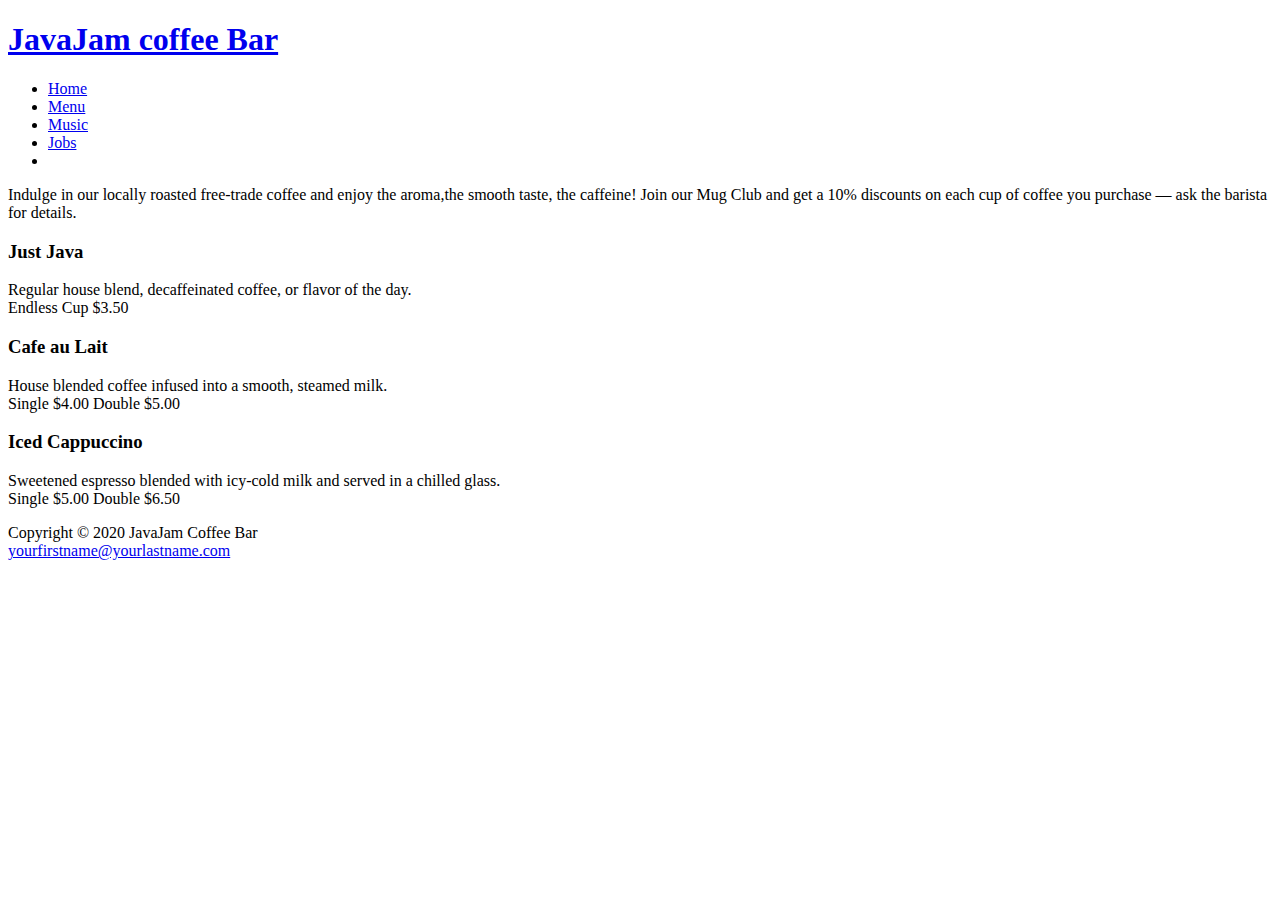
<file: menu.html>
<!DOCTYPE html>
<html lang="en">
<head>
<title>JavaJam Coffee Bar Menu</title>
<meta charset="utf-8"
     <link href="javajam.css" rel="stylesheet">
</head>
<body>
  <div id="wrapper">
<header>
     <h1><a href="index.html">JavaJam coffee Bar</a></h1>
</header>
<nav>
 <ul>
<li><a href="index.html">Home</a></li>
      <li><a href="menu.html">Menu</a></li>
      <li><a href="music.html">Music</a></li>
      <li><a href="jobs.html">Jobs</a><li>
     </ul>
       </nav>
<main>
     <div id="heromugs">
     </div>
     <h2Coffee at JavaJam</h2>
     <p>Indulge in our locally roasted free-trade coffee and enjoy the aroma,the smooth taste,
          the caffeine! Join our Mug Club and get a 10% discounts on each cup of coffee you
          purchase &mdash; ask the barista for details.</p>
     <section class="onethird">
          <h3>Just Java</h3>
          <p>Regular house blend, decaffeinated coffee, or flavor of the day.<br>Endless Cup $3.50</p>
     </section>
     <section class="onethird">
          <h3>Cafe au Lait</h3>
          <p>House blended coffee infused into a smooth, steamed milk.<br>Single $4.00 Double $5.00</p>
     </section>
     <section class="onethird">
          <h3>Iced Cappuccino</h3>
          <p>Sweetened espresso blended with icy-cold milk and served in a chilled glass.<br>Single $5.00 Double $6.50</p>
     </section>
</main>
<footer>
Copyright &copy; 2020 JavaJam Coffee Bar<br>
<a href="mailto:yourfirstname@yourlastname.com">yourfirstname@yourlastname.com</a>
</footer>
  </div>
</body>
</html>
</file>
<file: javajam.css>
{box-sizing: border-box;}
body {
  background-color: #FCEBB6;
background-image: url(fadedroad.jpg);
background-repeat: no-repeat;
  background-size: cover;
  background-attachment: fixed;
  color: #221811;
  font-family: Tahoma, Arial, sans-serif;
}
#wrapper { 
  background-color: #231814;
margin-left: auto;
margin-right: auto;
width: 80%;
  min-width: 900px;
  max-width: 1280px;
  box-shadow: 3px 3px
    padding: 0;
}
header {
  background-color: #D2B48C;
  background-image: url(coffee.jpg);
  background-repeat: no-repeat;
color: 8C3826;
text-align: center;
  padding-top: 5px;
  padding-bottom: 5px;
}
header a { text-decoration: none ; }
header a:link { color: #231814; }
header a:visited { color: #231814; }
header a:hover { color: #FEF6C2; }
h1 { font-size: 3em; }
h2 { color: #8C3826; }
h3, dt { color: #8C3826; }
h4 {
  background-color: #D2B48C;
font-size: 1.2em;
  padding-left: .5em;
  padding-bottom: 0;
  text-transforms: uppercase;
  border-bottom: 1px solid #221811;
  clear: left;
}
nav { 
  float: left;
  font-weight: bold;
  text-align: center;
  font-size: 1.5em;
    padding-top: 5px;
  padding-bottom: 5px;
  width: 200px;
  }
  nav a { text-decoration: none;}
nav a:link {color: #FEF6C2; }
nav a:visited { color: #D2B48C; }
nav a:hover { color: #CC933; }
nav ul {
  list-style-type: none;
  padding-left: 0; }
main {
  background-color: #FEF6C2;
  display: block;
  margin-left: 200px;
  overflow: auto;
  padding: 0 0 2em 0;
  }
h2, h3, h4, p, div, ul, dl {padding-left: 3em; padding-right: 2em; }
.details {
  padding-left: 20%;
  padding-right: 20%;
  overflow: auto;
  }
.floatleft: left;
float: left;
padding-right: 2em;
padding-bottom: 2em;
}
.onethird
float: left;
width: 33%;
}
img {
  padding-left: 10px;
  padding-right: 10px;
  #homehero {
    height: 300px;
    background-image: url(hero.jpg);
    background-repeat: no-repeat;
    background-size: 100% 100%;
  }
  #heromugs {
    height: 300px;
    background-image: url(heromugs.jpg);
    background-repeat: no-repeat;
    background-size: 100% 100%;
  }
  heroguitar {
    height: 300px;
    background-image: url(heroguitar.jpg);
    background-repeat: no-repeat;
    background-size: 100% 100%;
  }
  footer {
    background-color: #D2B48C;
    font-size: .60em;
    font-style: italic;
    text-align: center;
    padding-bottom: 1em;
    border-top: 2px solid #8C3826;
  }
#herojobs { 
height: 300px; 
background-image: url(coffeecup.jpg);
background-repeat: no-repeat;
background-size: 100% 100%; 
}
form { 
display: flex;
flex-direction: column;
padding-left: 1em; 
width: 80%; 
}
input, textarea { margin-bottom: .5em; }
@media (min-width: 600px) {
  header {
  padding-left: 0;
  text-align: center;
  }
  h1 { font-size: 3em; }
  nav ul {
  flex-flow: row nowrap;
  justify-content: space-around;
  }
  nav li { border-bottom: none; }
  #homehero {
  background-image: url(hero.jpg);
  height: 50vh;
  }
  #heromugs { background-image: url(heromugs.jpg); }
  #heroguitar { background-image: url(heroguitar.jpg;) }
  #flow {
  display: flex;
  flex-direction: row;
  }
  #mobile {display: none;}
  #desktop {display: inline; }
  .details {
  display: flex;
  flex-direction: row;
  }
  h4 {
  margin-left: 10%;
  margin-right: 10%;
  }
  form { 
  width: 40%;
  display: grid; 
  grid-gap: 1em; gap: 1em; 
  grid-template-columns: 6em 1fr; }
  input[type="submit"] { 
  grid-column: 2 / 3;
  width: 9em; }	
  #herojobs { background-image: url(herojobs.jpg) }	
}
@media (min-width: 1024px)
{
@supports (display: grid) {
  header { grid-area: header; }
  nav  { grid-area: nav; }
  main { grid-area: main; }
  footer { grid-area: footer; }
  #wrapper {
  display: grid;
  grid-template:
  "header header"
  "nav main"
  "footer footer"
  / 200px; }
  nav ul { flex-direction: column; }
  header { background-image: url(coffeelogo.jpg);}
}  
}
</file>
